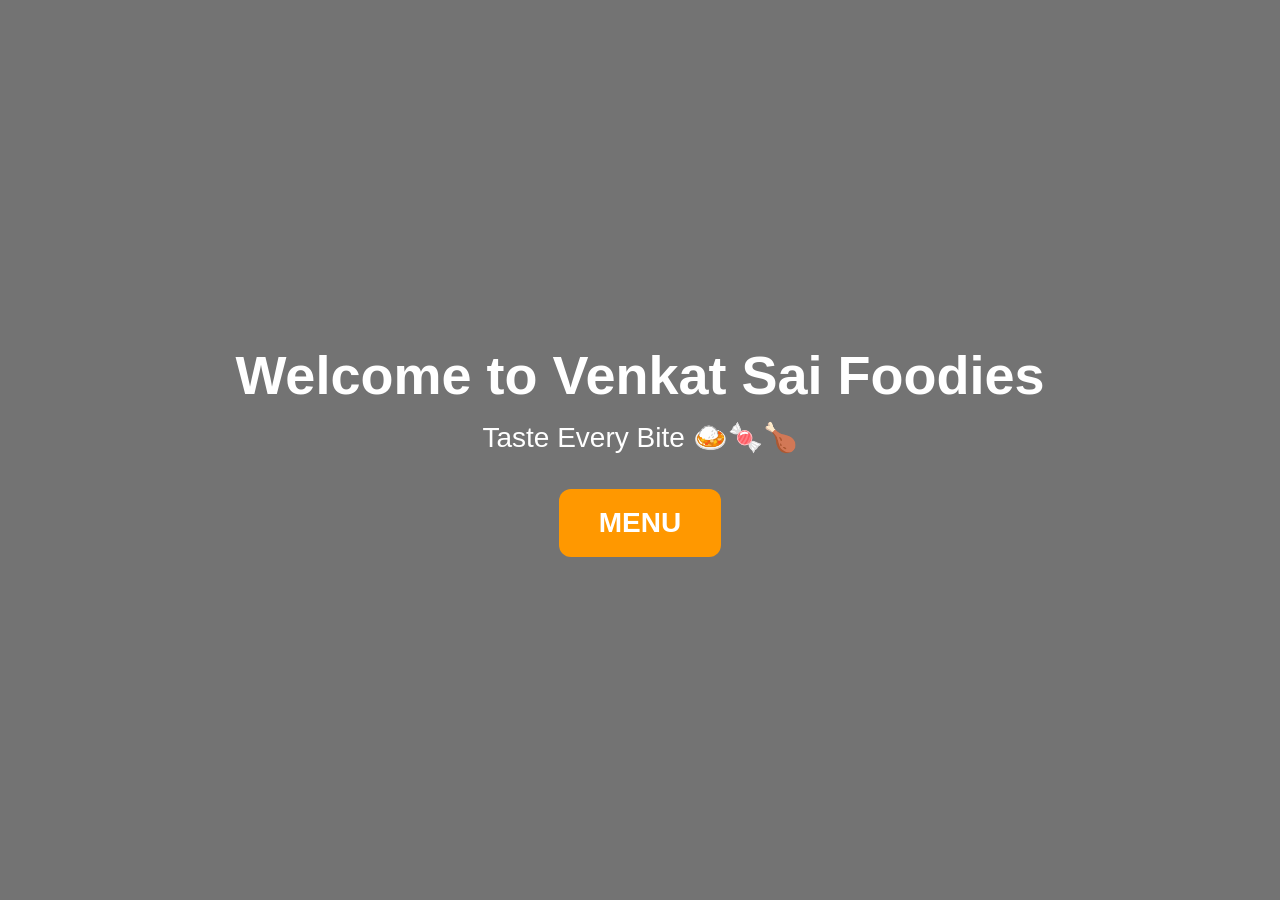
<file: home.html>
<!DOCTYPE html>
<html lang="en">
<head>
<meta charset="UTF-8">
<meta name="viewport" content="width=device-width, initial-scale=1.0">
<title>Venkat Sai Foodies - Home</title>

<style>
body{
    margin:0;
    font-family:Arial,sans-serif;
    color:white;
    text-align:center;

    background-image:url('file:///C:/Users/pooja/Downloads/2abc5565-81e9-42bb-a18b-3d2e79453423.png');
    background-size:cover;
    background-position:center;
    background-repeat:no-repeat;
    min-height:100vh;
}

.overlay{
    background:rgba(0,0,0,0.55);
    min-height:100vh;
    display:flex;
    flex-direction:column;
    justify-content:center;
    align-items:center;
}

h1{
    font-size:54px;
    margin:0;
}

p{
    font-size:28px;
    margin:15px 0 35px;
}

.menu-btn{
    background:#ff9800;
    color:white;
    text-decoration:none;
    padding:18px 40px;
    border-radius:12px;
    font-size:28px;
    font-weight:bold;
}
</style>
</head>

<body>

<div class="overlay">
    <h1>Welcome to Venkat Sai Foodies</h1>
    <p>Taste Every Bite 🍛🍬🍗</p>

    <a href="#" class="menu-btn">MENU</a>
</div>

</body>
</html>
</file>
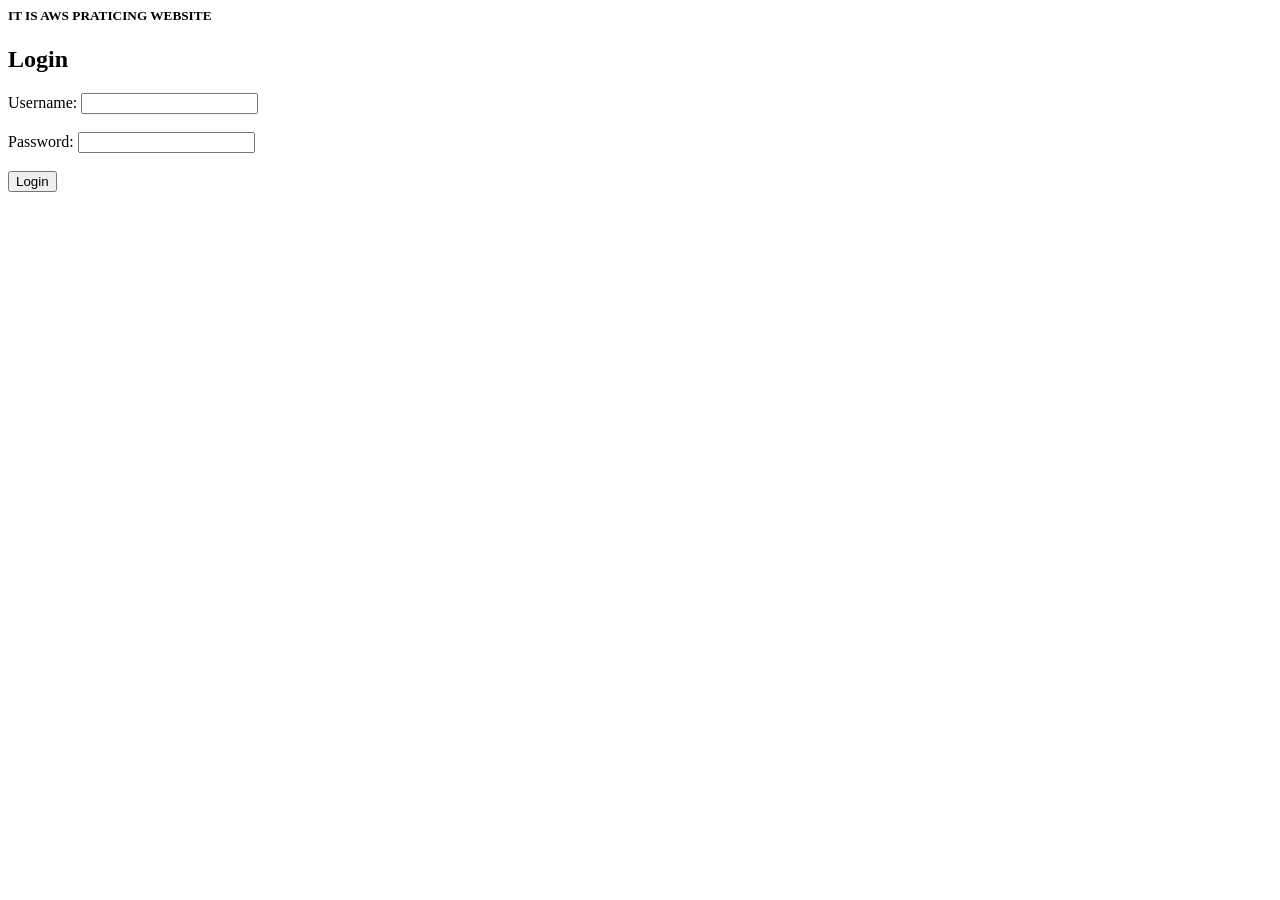
<file: lll.html>
<html>
    <head>
        <tittle> <h5>
            IT IS AWS PRATICING WEBSITE
        </h5></tittle>
        <body>
            <section>
    <h2>Login</h2>

    <form>
        <label>Username:</label>
        <input type="text">

        <br><br>

        <label>Password:</label>
        <input type="password">

        <br><br>

        <button type="submit">Login</button>
    </form>
</section>
    </head>
</html>
</file>
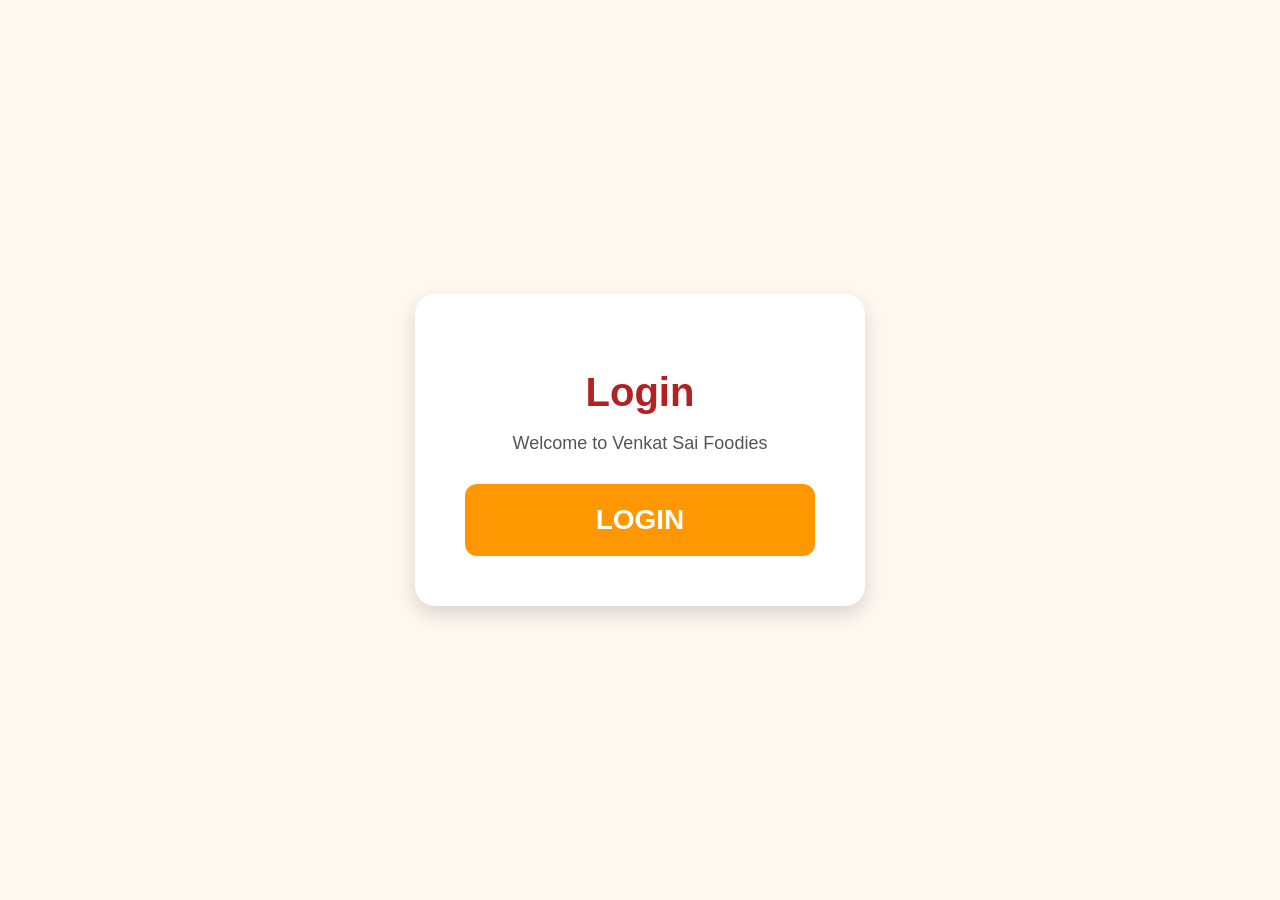
<file: login.html>
<!DOCTYPE html>
<html lang="en">
<head>
  <meta charset="UTF-8">
  <meta name="viewport" content="width=device-width, initial-scale=1.0">
  <title>Login - Venkat Sai Foodies</title>

  <style>
    body{
      margin:0;
      height:100vh;
      display:flex;
      justify-content:center;
      align-items:center;
      font-family:Arial, sans-serif;
      background:#fff8f0;
    }

    .login-box{
      text-align:center;
      padding:50px;
      border-radius:20px;
      background:white;
      box-shadow:0 8px 20px rgba(0,0,0,0.15);
      width:350px;
    }

    h1{
      color:#b22222;
      font-size:40px;
      margin-bottom:10px;
    }

    p{
      color:#555;
      margin-bottom:30px;
      font-size:18px;
    }

    .login-btn{
      width:100%;
      padding:20px;
      border:none;
      border-radius:12px;
      background:#ff9800;
      color:white;
      font-size:28px;
      font-weight:bold;
      cursor:pointer;
    }

    .login-btn:hover{
      background:#e68900;
    }
  </style>
</head>
<body>

  <div class="login-box">
    <h1>Login</h1>
    <p>Welcome to Venkat Sai Foodies</p>
    <button class="login-btn">LOGIN</button>
  </div>

</body>
</html>
</file>
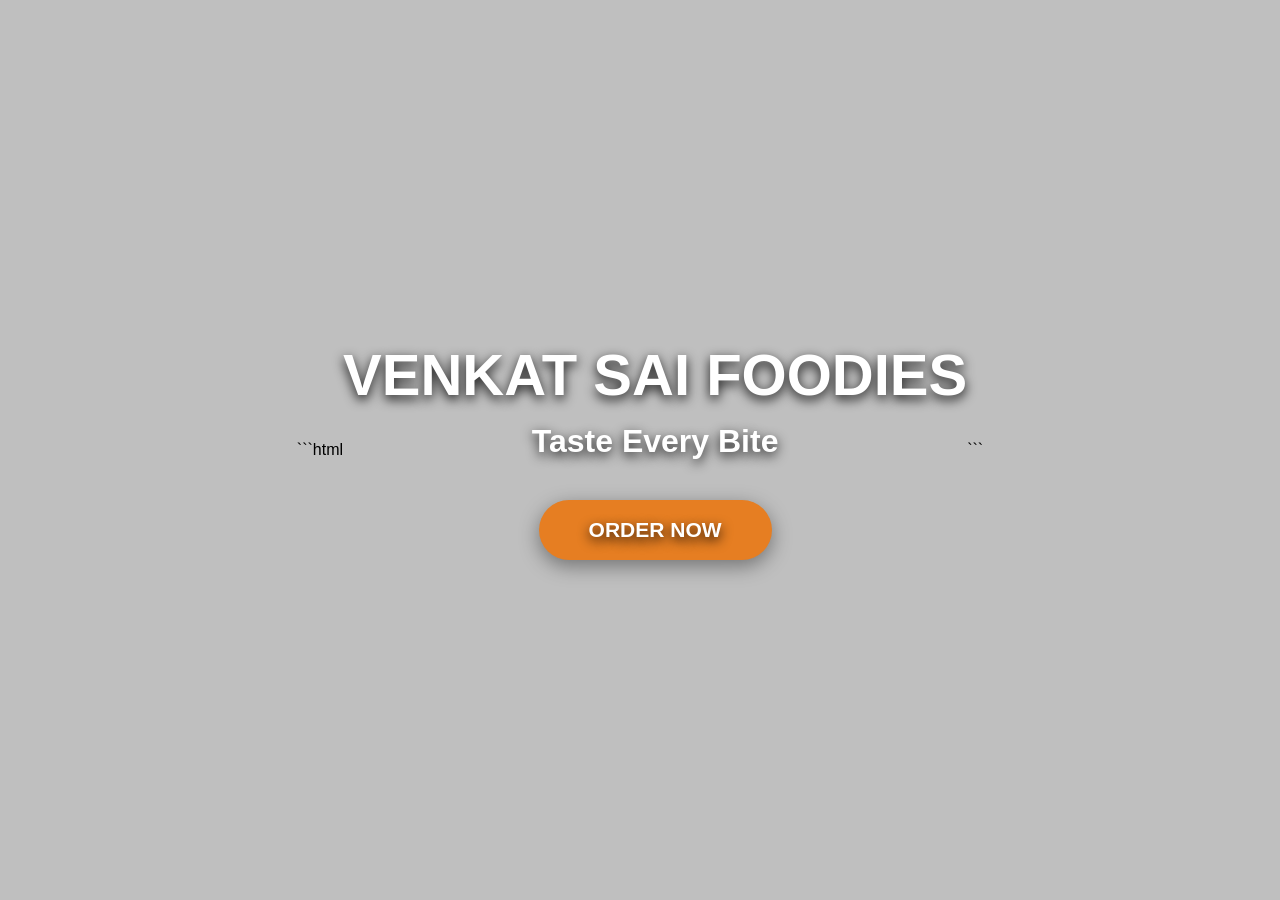
<file: main.html>
```html
<!DOCTYPE html>
<html lang="en">

<head>

    <meta charset="UTF-8">

    <meta name="viewport" content="width=device-width, initial-scale=1.0">

    <title>Venkat Sai Foodies</title>

    <style>

        * {
            margin: 0;
            padding: 0;
            box-sizing: border-box;
        }

        html,
        body {
            width: 100%;
            height: 100%;
        }

        body {

            min-height: 100vh;

            font-family: Arial, sans-serif;

            background-image:
                linear-gradient(
                    rgba(0, 0, 0, 0.25),
                    rgba(0, 0, 0, 0.25)
                ),
                url("file:///C:/Users/pooja/Downloads/2abc5565-81e9-42bb-a18b-3d2e79453423.png");

            background-size: cover;

            background-position: center;

            background-repeat: no-repeat;

            display: flex;

            justify-content: center;

            align-items: center;

            text-align: center;

        }


        .content {

            color: white;

            text-shadow:
                0 4px 12px rgba(0, 0, 0, 0.9);

        }


        h1 {

            font-size: 58px;

            font-weight: bold;

            margin-bottom: 15px;

        }


        h2 {

            font-size: 32px;

            margin-bottom: 40px;

        }


        .order-btn {

            display: inline-block;

            padding: 18px 50px;

            background: #e67e22;

            color: white;

            text-decoration: none;

            border-radius: 35px;

            font-size: 21px;

            font-weight: bold;

            cursor: pointer;

            box-shadow:
                0 6px 20px rgba(0,0,0,0.4);

        }


        .order-btn:hover {

            background: #d35400;

            transform: scale(1.05);

        }


        @media (max-width: 600px) {

            h1 {
                font-size: 38px;
            }

            h2 {
                font-size: 24px;
            }

            .order-btn {
                font-size: 18px;
                padding: 15px 38px;
            }

        }

    </style>

</head>


<body>


    <div class="content">

        <h1>
            VENKAT SAI FOODIES
        </h1>

        <h2>
            Taste Every Bite
        </h2>


        <!-- ORDER NOW -->

        <a
            href="menu.html"
            class="order-btn"
        >
            ORDER NOW

        </a>
        

    </div>


</body>

</html>
```
</file>
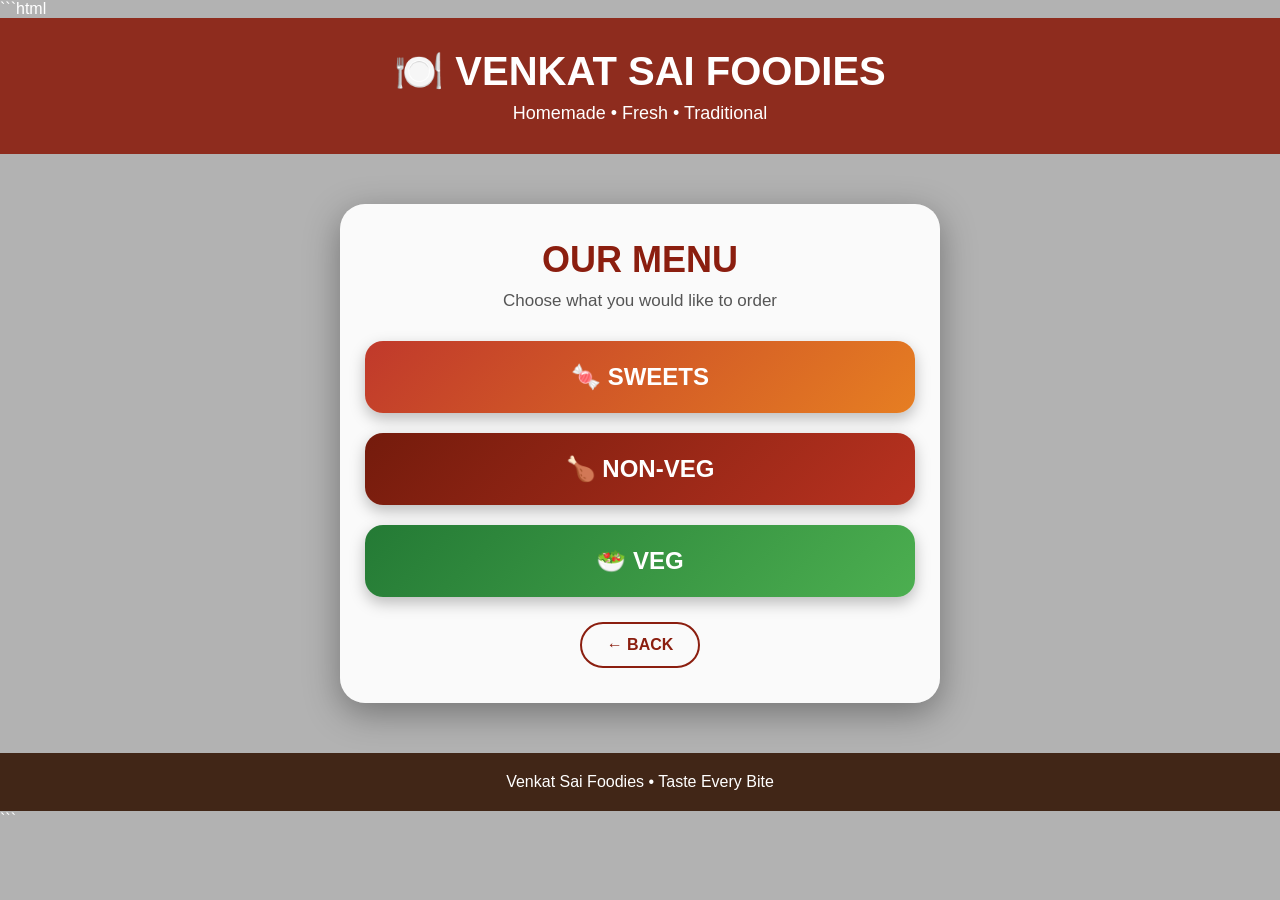
<file: menu.html>
```html
<!DOCTYPE html>
<html lang="en">

<head>

    <meta charset="UTF-8">

    <meta name="viewport"
          content="width=device-width, initial-scale=1.0">

    <title>Menu - Venkat Sai Foodies</title>

    <style>

        * {
            margin: 0;
            padding: 0;
            box-sizing: border-box;
        }

        body {

            min-height: 100vh;

            font-family: Arial, sans-serif;

            background-image:
                linear-gradient(
                    rgba(0,0,0,0.30),
                    rgba(0,0,0,0.30)
                ),
                url("file:///C:/Users/pooja/Downloads/2abc5565-81e9-42bb-a18b-3d2e79453423.png");

            background-size: cover;

            background-position: center;

            background-repeat: no-repeat;

            background-attachment: fixed;

            color: white;

        }


        /* HEADER */

        header {

            background:
                rgba(139,30,15,0.90);

            text-align: center;

            padding: 30px 20px;

        }

        header h1 {

            font-size: 40px;

            margin-bottom: 8px;

        }

        header p {

            font-size: 18px;

        }


        /* MENU BOX */

        .menu-box {

            width: 90%;

            max-width: 600px;

            margin: 50px auto;

            padding: 35px 25px;

            background:
                rgba(255,255,255,0.94);

            border-radius: 25px;

            text-align: center;

            box-shadow:
                0 10px 35px rgba(0,0,0,0.35);

        }


        .menu-box h2 {

            color: #8b1e0f;

            font-size: 36px;

            margin-bottom: 10px;

        }


        .menu-box p {

            color: #555;

            margin-bottom: 30px;

            font-size: 17px;

        }


        /* VERTICAL BUTTONS */

        .menu-buttons {

            display: flex;

            flex-direction: column;

            gap: 20px;

        }


        .menu-button {

            display: block;

            padding: 22px;

            border-radius: 18px;

            color: white;

            text-decoration: none;

            font-size: 24px;

            font-weight: bold;

            box-shadow:
                0 6px 15px rgba(0,0,0,0.25);

            transition: 0.3s;

        }


        .menu-button:hover {

            transform:
                translateY(-5px);

        }


        /* SWEETS */

        .sweets {

            background:
                linear-gradient(
                    135deg,
                    #c0392b,
                    #e67e22
                );

        }


        /* NON VEG */

        .nonveg {

            background:
                linear-gradient(
                    135deg,
                    #741b0c,
                    #b83220
                );

        }


        /* VEG */

        .veg {

            background:
                linear-gradient(
                    135deg,
                    #247a35,
                    #4caf50
                );

        }


        /* BACK */

        .back {

            display: inline-block;

            margin-top: 25px;

            padding: 12px 25px;

            border: 2px solid #8b1e0f;

            border-radius: 25px;

            color: #8b1e0f;

            text-decoration: none;

            font-weight: bold;

        }


        .back:hover {

            background: #8b1e0f;

            color: white;

        }


        /* FOOTER */

        footer {

            text-align: center;

            padding: 20px;

            background:
                rgba(59,31,15,0.95);

        }


        @media (max-width:600px) {

            header h1 {
                font-size: 30px;
            }

            .menu-box h2 {
                font-size: 29px;
            }

            .menu-button {
                font-size: 21px;
            }

        }

    </style>

</head>


<body>


    <header>

        <h1>
            🍽️ VENKAT SAI FOODIES
        </h1>

        <p>
            Homemade • Fresh • Traditional
        </p>

    </header>


    <div class="menu-box">

        <h2>
            OUR MENU
        </h2>

        <p>
            Choose what you would like to order
        </p>


        <div class="menu-buttons">


            <!-- SWEETS -->

            <a
                href="sweets.html"
                class="menu-button sweets"
            >
                🍬 SWEETS
            </a>


            <!-- NON VEG -->

            <a
                href="nonveg.html"
                class="menu-button nonveg"
            >
                🍗 NON-VEG
            </a>


            <!-- VEG -->

            <a
                href="veg.html"
                class="menu-button veg"
            >
                🥗 VEG
            </a>


        </div>


        <a
            href="index.html"
            class="back"
        >
            ← BACK
        </a>

    </div>


    <footer>

        Venkat Sai Foodies • Taste Every Bite

    </footer>


</body>

</html>
```
</file>
